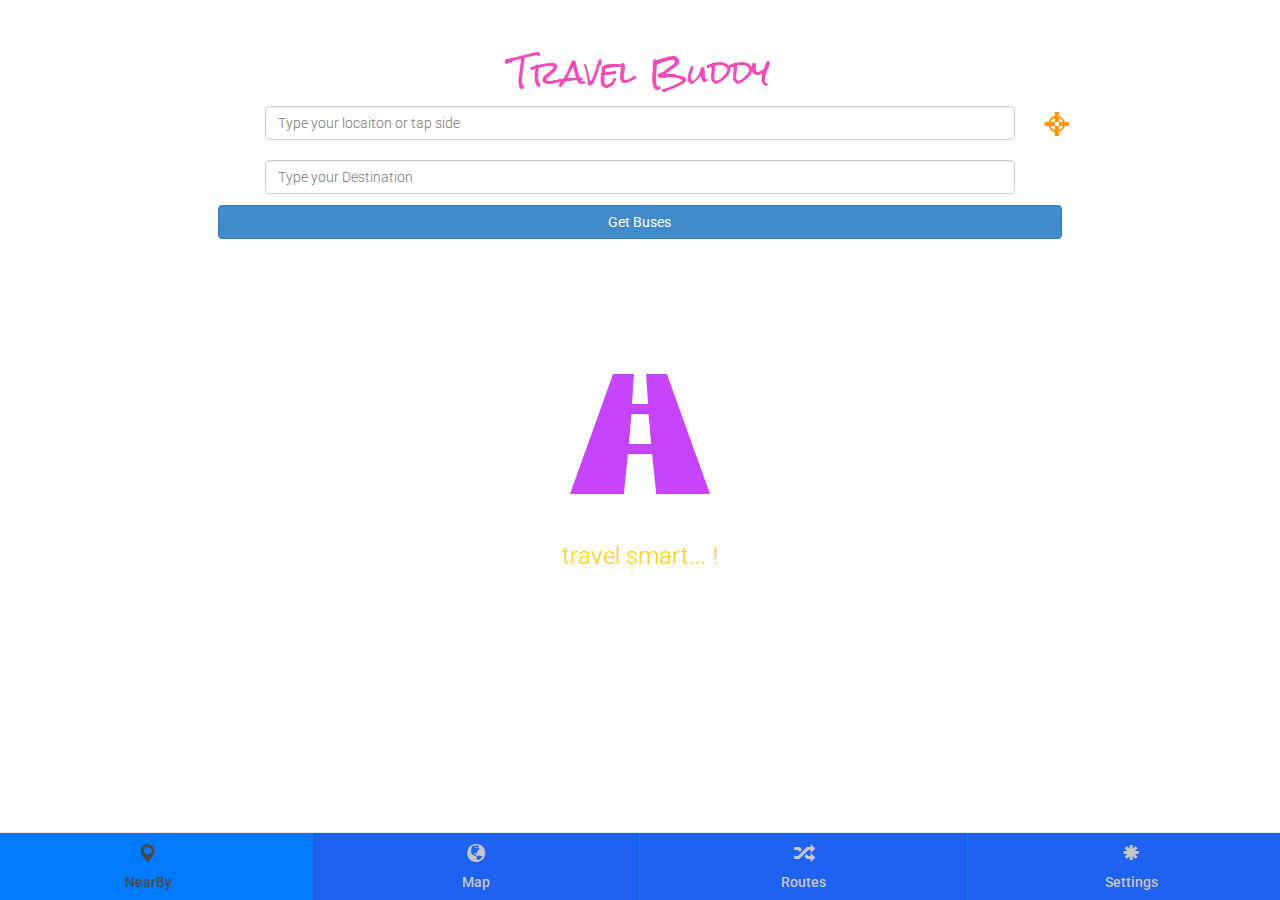
<file: angular/index.html>
<!doctype html>
<html lang="en" ng-app="myApp">
<head>
	<meta charset="UTF-8">
	<title>Travel Buddy</title>

	<script src="lib/angular/angular.min.js"></script>
	<script src="lib/angular/angular-route.min.js"></script>

	<script src="js/app.js"></script>
	<script src="js/controllers.js"></script>

	<link href="css/bootstrap.min.css" rel="stylesheet">

	<link href='http://fonts.googleapis.com/css?family=Roboto:400,700,100italic,300|Rock+Salt|Shadows+Into+Light' rel='stylesheet' type='text/css'>
	<link href="css/custom.css" rel="stylesheet" type="text/css">
</head>
<body>

<div id="main-container" ng-view></div>
<nav class="navbar navbar-default navbar-fixed-bottom" role="navigation">
  	<div class="row">
        <div class="col-xs-3 center right-border blue ash active">
        	<h4 ><span class="glyphicon glyphicon-map-marker"></span></h4><h5 > NearBy</h5>
        </div>
        <div class="col-xs-3 center right-border blue ash"> 
        	<h4 ><span class="glyphicon glyphicon-globe"></span></h4> <h5>Map</h5>
        </div>
        <div class="col-xs-3 center right-border blue ash"> 
        	<h4 ><span class="glyphicon glyphicon-random"></span></h4><h5> Routes</h5>
        </div>
        <div class="col-xs-3 center blue ash"> 
        	<h4 ><span class="glyphicon glyphicon-asterisk"></span></h4> <h5>Settings</h5>
        </div>  
    </div>
</nav>

 <script src="https://ajax.googleapis.com/ajax/libs/jquery/1.11.1/jquery.min.js"></script>
    <script src="js/bootstrap.min.js"></script> 
</body>
</html>
</file>
<file: angular/css/custom.css>
.center {
	    margin-left: auto;
	    margin-right: auto;
	    color: white;
	    text-align: center;
	    cursor: pointer;
	}

	.right-border{
		border-right: .4px solid #1d77ef;
	}

	.blue{
		background-color: #1d62f0;
	}

	.ash{
		color: #c7c7cc;
	}
	.active{
		background-color: #007aff;
		color: #4a4a4a;
	}
	.logo{
		margin-top: 10%;
		font-size: 120px;
		text-align:center;
		color:#c644fc;
	}

	.getbuses{
		font-size: 24px;
		text-align: center;
		font-weight: 100;
		color: #ffcd02;
		font-family: 'Roboto', sans-serif;
		font-weight: 300;
	}
	.appname{
		font-family: 'Rock Salt', cursive;
		font-size: 32px;
		text-align: center;
		color: #ef4db6;
	}

	body{
		font-family: 'Roboto', sans-serif;
		font-weight: 300;
	}

	.topheader{
		font-family: 'Rock Salt', cursive;
		text-align: center;
		color: #ef4db6;
		padding: 10px;
		font-size: 20px;
		background-color: #1d77ef;
	}
	.detail-block{
		padding: 10px;
	}

	.sidearrow{
		text-align: center;
		padding: 30px;
	}
	.bottom-border{
		border-bottom: solid 1px #c7c7cc;
	}
	.root{
		margin-top: 20px;
	}
	body { 
		padding-top: 50px;
		padding-bottom: 50px; 
	}

	a{
    text-decoration: none;
     color: inherit;
	}

	.top-buffer
	{
		margin-top: 10px;
	}

	.suggestions
	{
		list-style: none;
		padding-left: 0px;
	}

	.sug-element
	{
		padding: 3px 10px;
		border-bottom: 1px solid #ccc;
		border-left:1px solid #ccc; 
		border-right:1px solid #ccc;
	}
	.sug-element:hover {
	  background-color: #ccc ;
	}

	.sug_box
	{
		position: absolute;
		z-index: 1000;
		background-color: #fff;
		min-width: 200px;
		/*display: none;*/
		
	}
</file>
